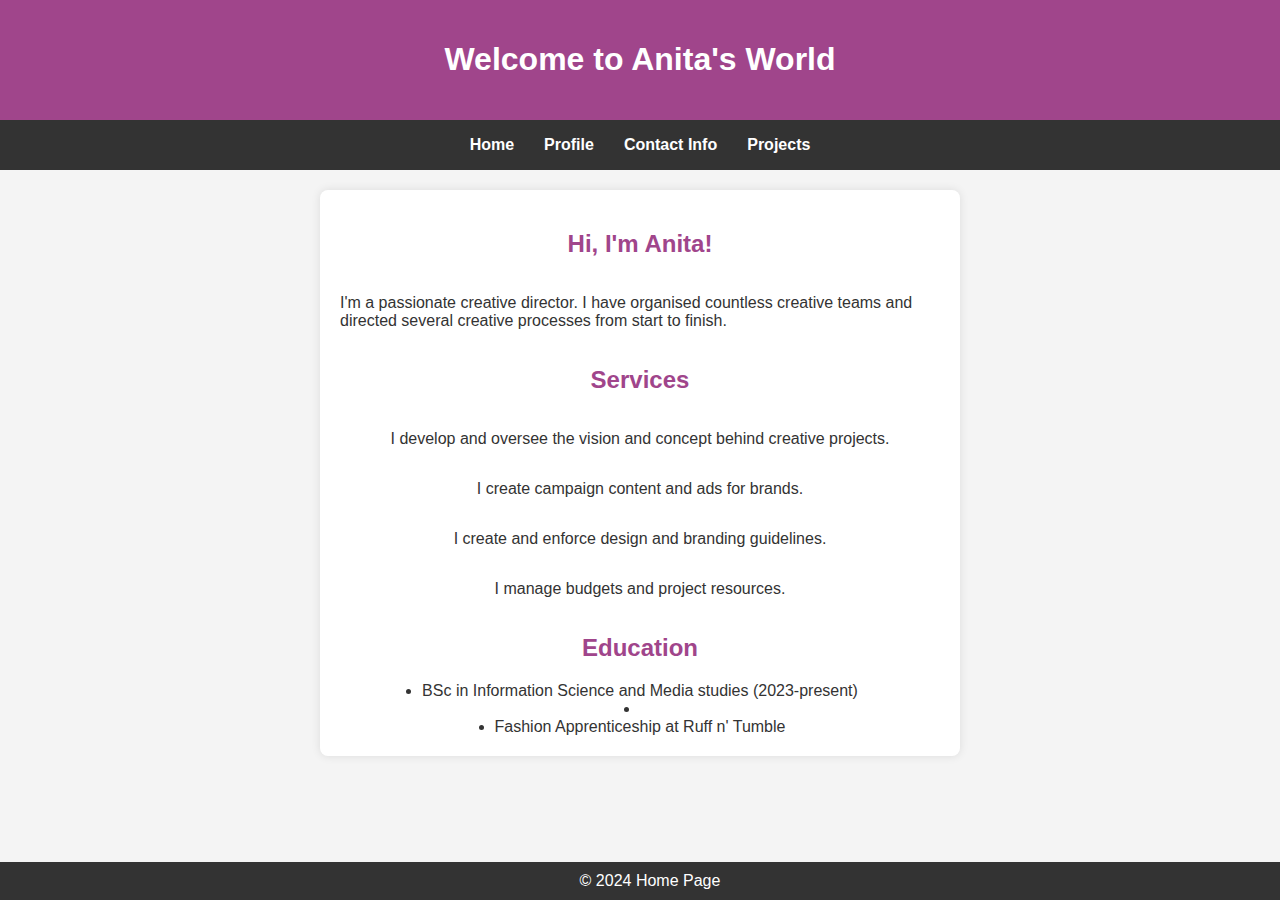
<file: index.html>
<!DOCTYPE html>
<html lang="en">
<head>
    <meta charset="UTF-8">
    <meta name="viewport" content="width=device-width, initial-scale=1.0">
    <title>Home</title>
    <link rel="stylesheet" href="bigbrostyle.css">
</head>
<body>
    <header>
        <h1>Welcome to Anita's World</h1>
    </header>
    <nav>
        <a href="index.html">Home</a>
        <a href="bigbroprofile.html">Profile</a>
        <a href="bigbrocontact.html">Contact Info</a>
        <a href="bigbroprojects.html">Projects</a>

    </nav>
    <div class="container">
         <h2> Hi, I'm Anita! </h2><p> I'm a passionate creative director. I have organised countless creative teams and directed several creative processes from start to finish.</p>
        <h2>Services</h2>
        <p> I develop and oversee the vision and concept behind creative projects.</p>
        <p> I create campaign content and ads for brands. </p>
        <p> I create and enforce design and branding guidelines. </p>
            <p>I manage budgets and project resources. </p>
        <h2>Education</h2>
    
         <li>BSc in Information Science and Media studies (2023-present)</li>
<li> </li>
         <li>Fashion Apprenticeship at Ruff n' Tumble</li>
        
    </div>
    <footer>
        &copy; 2024 Home Page
    </footer>
</body>
</html>
</file>
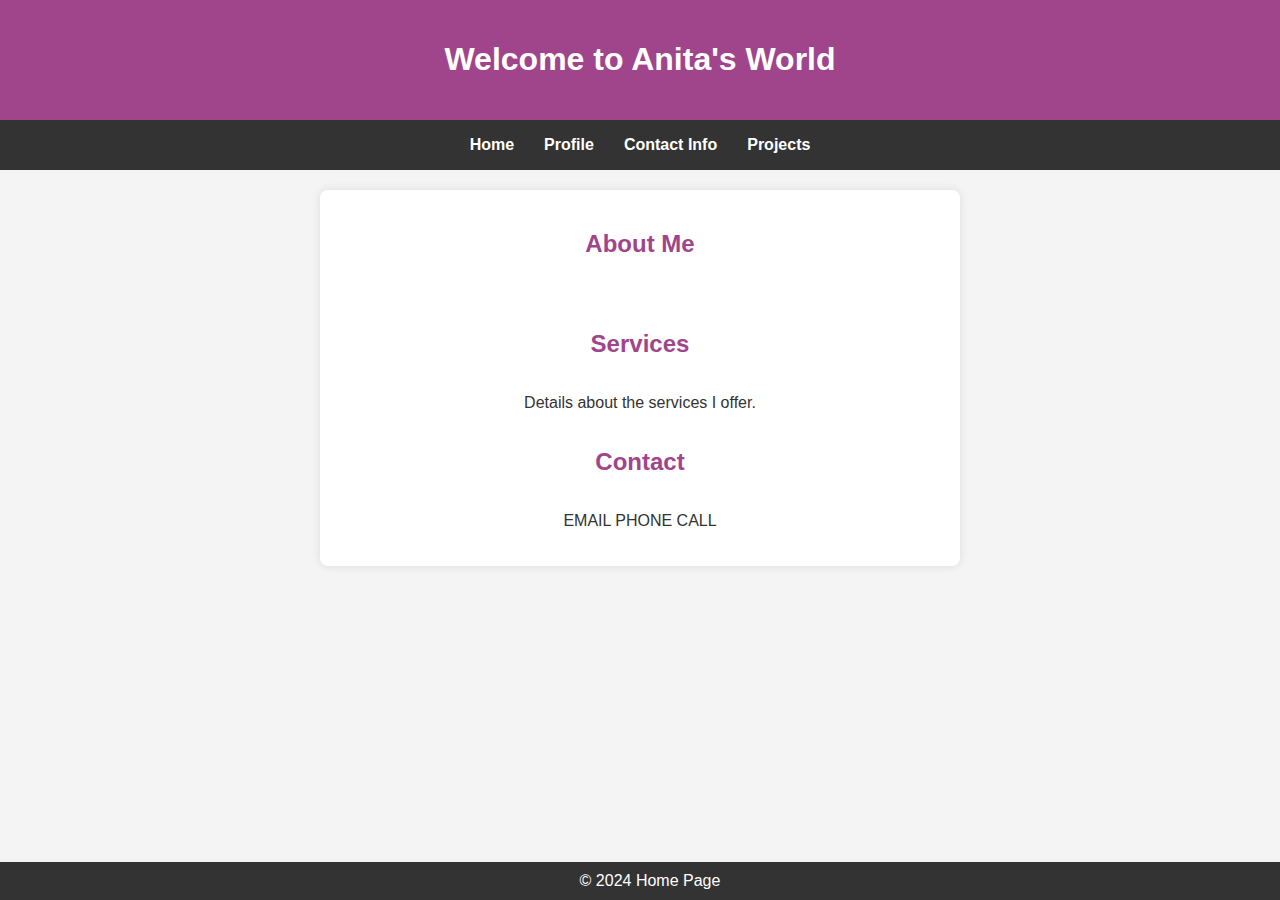
<file: bigbro.html>
<!DOCTYPE html>
<html lang="en">
<head>
    <meta charset="UTF-8">
    <meta name="viewport" content="width=device-width, initial-scale=1.0">
    <title>Home</title>
    <link rel="stylesheet" href="bigbrostyle.css">
</head>
<body>
    <header>
        <h1>Welcome to Anita's World</h1>
    </header>
    <nav>
        <a href="bigbro.html">Home</a>
        <a href="bigbroprofile.html">Profile</a>
        <a href="bigbrocontact.html">Contact Info</a>
        <a href="bigbroprojects.html">Projects</a>

    </nav>
    <div class="container">
        <h2>About Me</h2>
        <p></p>
        <h2>Services</h2>
        <p>Details about the services I offer.</p>
        <h2>Contact</h2>
        <p> EMAIL 
            PHONE CALL
        </p>
    </div>
    <footer>
        &copy; 2024 Home Page
    </footer>
</body>
</html>
</file>
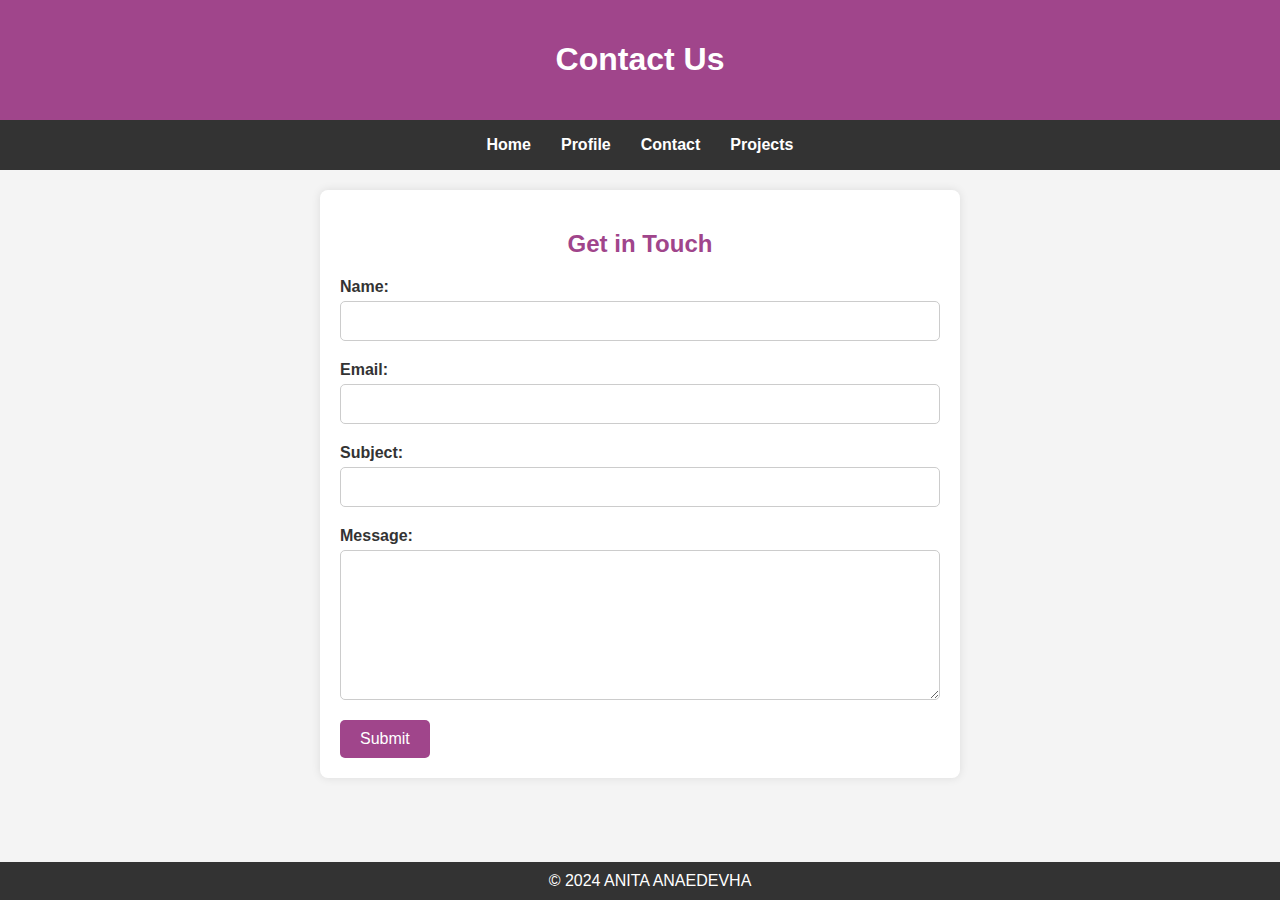
<file: bigbrocontact (1).html>
<!DOCTYPE html>
<html lang="en">
<head>
    <meta charset="UTF-8">
    <meta name="viewport" content="width=device-width, initial-scale=1.0">
    <title>Contact Us</title>
    <link rel="stylesheet" href="bigbrostyle.css">
</head>
<body>
    <header>
        <h1>Contact Us</h1>
    </header>
    <nav>
        <a href="bigbro.html">Home</a>
        <a href="bigbroprofile.html">Profile</a>
        <a href="bigbrocontact.html">Contact</a>
        <a href="bigbroprojects.html">Projects</a>

    </nav>
    <div class="container">
        <h2>Get in Touch</h2>
        <form action="submit_form.php" method="post">
            <label for="name">Name:</label>
            <input type="text" id="name" name="name" required>
            
            <label for="email">Email:</label>
            <input type="email" id="email" name="email" required>
            
            <label for="subject">Subject:</label>
            <input type="text" id="subject" name="subject" required>
            
            <label for="message">Message:</label>
            <textarea id="message" name="message" required></textarea>
            
            <button type="submit">Submit</button>
        </form>
    </div>
    <footer>
        &copy; 2024 ANITA ANAEDEVHA 
    </footer>
</body>
</html>
</file>
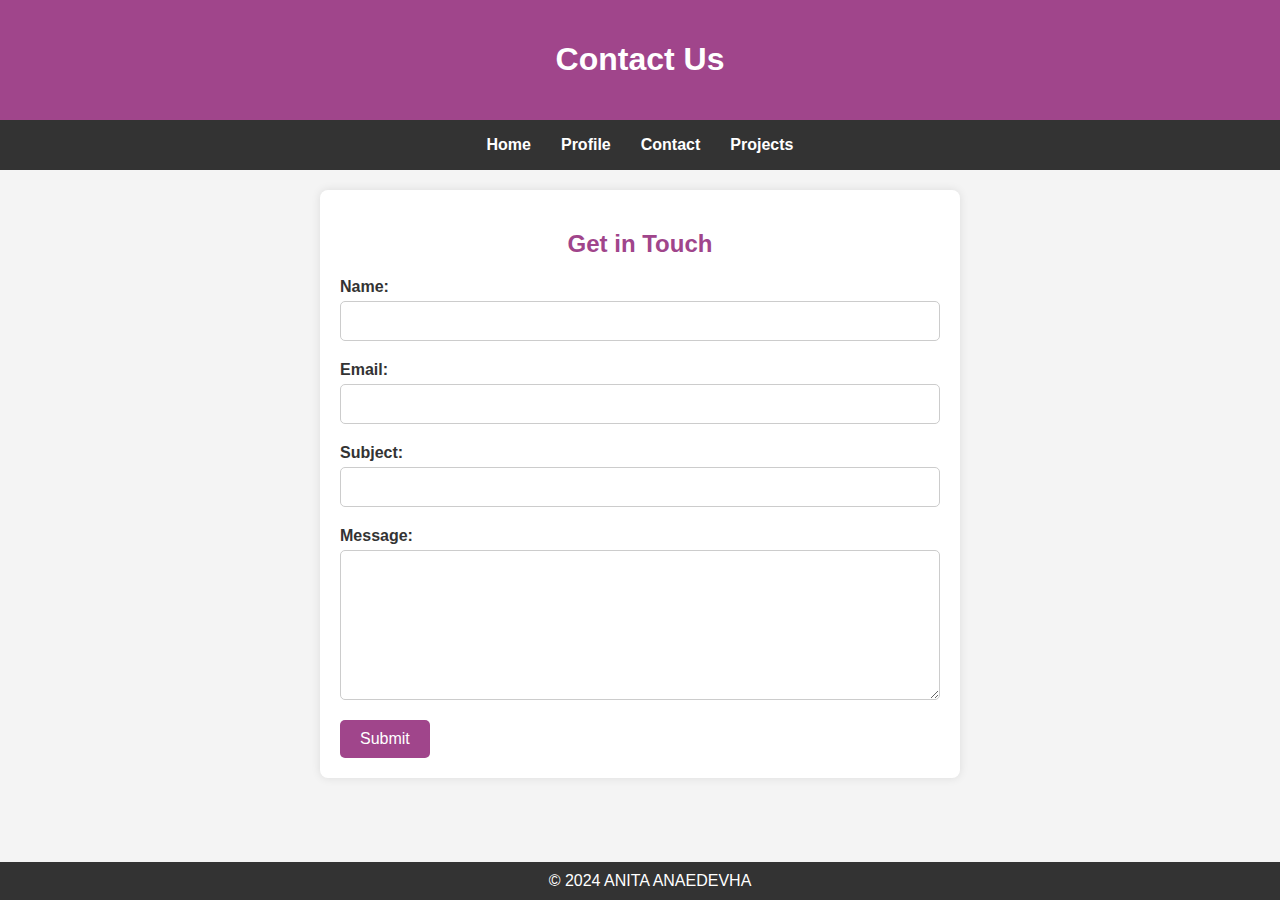
<file: bigbrocontact.html>
<!DOCTYPE html>
<html lang="en">
<head>
    <meta charset="UTF-8">
    <meta name="viewport" content="width=device-width, initial-scale=1.0">
    <title>Contact Us</title>
    <link rel="stylesheet" href="bigbrostyle.css">
</head>
<body>
    <header>
        <h1>Contact Us</h1>
    </header>
    <nav>
        <a href="index.html">Home</a>
        <a href="bigbroprofile.html">Profile</a>
        <a href="bigbrocontact.html">Contact</a>
        <a href="bigbroprojects.html">Projects</a>

    </nav>
    <div class="container">
        <h2>Get in Touch</h2>
        <form action="submit_form.php" method="post">
            <label for="name">Name:</label>
            <input type="text" id="name" name="name" required>
            
            <label for="email">Email:</label>
            <input type="email" id="email" name="email" required>
            
            <label for="subject">Subject:</label>
            <input type="text" id="subject" name="subject" required>
            
            <label for="message">Message:</label>
            <textarea id="message" name="message" required></textarea>
            
            <button type="submit">Submit</button>
        </form>
    </div>
    <footer>
        &copy; 2024 ANITA ANAEDEVHA 
    </footer>
</body>
</html>
</file>
<file: bigbrostyle.css>
body {
    font-family: Arial, serif;
    margin: 0;
    padding: 0;
    background-color: #f4f4f4;
    color: #333;
    background-image: url("https://i.pinimg.com/564x/f8/df/3b/f8df3b448aefc7f4eb0a7f8f9ed28ae1.jpg") ;
}

header {
    background-color: #af4c96;
    color: white;
    padding: 20px;
    text-align: center;
}

nav {
    display: flex;
    justify-content: center;
    background-color: #333;
    padding: 1em;
}


nav a {
    color: white;
    margin: 0 15px;
    text-decoration: none;
    font-weight: bold;
}

nav a:hover {
    text-decoration: underline;
    color: #d60998;;
}

.container {
    width: 90%;
    max-width: 1200px;
    margin: 20px auto;
    padding: 20px;
    background-color: white;
    background-image: url("https://i.pinimg.com/564x/f8/df/3b/f8df3b448aefc7f4eb0a7f8f9ed28ae1.jpg") ;

    box-shadow: 0 0 10px rgba(0, 0, 0, 0.1);
    display: flex;
    flex-direction: column;
    align-items: center;
}


h2 {
    color: #af4c81;
    margin-bottom: 20px;
}



p {
    text-decoration: double;
    text-size-adjust: 18px;

}




.profile {
    display: flex;
    flex-wrap: wrap;
    align-items: center;
    margin-bottom: 20px;
    width: 100%;
}

.profile img {
    border-radius: 50%;
    margin-right: 20px;
}

.profile div {
    flex: 1;
}

ul.skills {
    list-style-type: none;
    padding: 0;
    display: flex;
    flex-wrap: wrap;
    gap: 10px;
}

ul.skills li {
    background-color: #af4c8c;
    color: white;
    padding: 10px;
    border-radius: 5px;
    flex: 1 1 calc(33% - 20px);
    text-align: center;
}

form {
    width: 100%;
    display: flex;
    flex-direction: column;
    align-items: center;
}

label {
    margin-bottom: 5px;
    font-weight: bold;
    width: 100%;
}

input, textarea {
    margin-bottom: 20px;
    padding: 10px;
    border: 1px solid #ccc;
    border-radius: 5px;
    width: 100%;
    box-sizing: border-box;
}

textarea {
    resize: vertical;
    min-height: 100px;
}

button {
    padding: 10px 20px;
    border: none;
    border-radius: 5px;
    background-color: #af4c90;
    color: white;
    cursor: pointer;
    font-size: 16px;
    align-self: flex-start;
}

button:hover {
    background-color: #a0458b;
}

footer {
    background-color: #333;
    color: white;
    text-align: center;
    padding: 10px;
    position: fixed;
    width: 100%;
    bottom: 0;
}

@media (max-width: 768px) {
    .profile {
        flex-direction: column;
        align-items: center;
        text-align: center;
    }

    ul.skills li {
        flex: 1 1 calc(100% - 20px);
    }
}

/* Global Styles */
body {
    font-family: Arial, serif;
    margin: 0;
    padding: 0;
    background-color: #f4f4f4;

    color: #333;
}

header {
    background-color: #a0458b;
    color: white;
    padding: 20px;
    text-align: center;
}

nav {
    display: flex;
    justify-content: center;
    background-color: #333;
    padding: 1em;
}

nav a {
    color: white;
    margin: 0 15px;
    text-decoration: none;
    font-weight: bold;
}

nav a:hover {
    text-decoration: underline;
}

.container {
    width: 90%;
    max-width: 600px;
    margin: 20px auto;
    padding: 20px;
    background-color: white;
    background-image: url("https://i.pinimg.com/564x/f8/df/3b/f8df3b448aefc7f4eb0a7f8f9ed28ae1.jpg") ;

    box-shadow: 0 0 10px rgba(0, 0, 0, 0.1);
    border-radius: 8px;
}

h2 {
    color: #a0458b;
    margin-bottom: 20px;
}

/* Form Styles */
form {
    width: 100%;
    display: flex;
    flex-direction: column;
}

label {
    margin-bottom: 5px;
    font-weight: bold;
}

input, textarea {
    margin-bottom: 20px;
    padding: 10px;
    border: 1px solid #ccc;
    border-radius: 5px;
    width: 100%;
    box-sizing: border-box;
    font-size: 16px;
}

textarea {
    resize: vertical;
    min-height: 150px;
}

button {
    padding: 10px 20px;
    border: none;
    border-radius: 5px;
    background-color: #a0458b;
    color: white;
    cursor: pointer;
    font-size: 16px;
    transition: background-color 0.3s ease;
    align-self: flex-start;
}

button:hover {
    background-color: #a0458b;
}

/* Footer Styles */
footer {
    background-color: #333;
    color: white;
    text-align: center;
    padding: 10px;
    position: fixed;
    width: 100%;
    bottom: 0;
}

img src {
display: flex;
flex-direction: column;

  main {
    background: #d9d7d5;
    display: flex;
    flex-wrap: wrap;
    justify-content: space-between;
  }

  div {
    background: #777576;

    flex-basis: 100%;
    height: 100px;
    margin-bottom: 0.5rem;
  }

  @media (min-width: 600px) {
    main {
      flex-wrap: nowrap;
    }

    div {
      flex-basis: 33%;
    }
  }

}

/* Responsive Design */
@media (max-width: 768px) {
    .container {
        width: 90%;
    }

    nav {
        flex-direction: column;
    }

    nav a {
        margin: 10px 0;
    }
}
</file>
